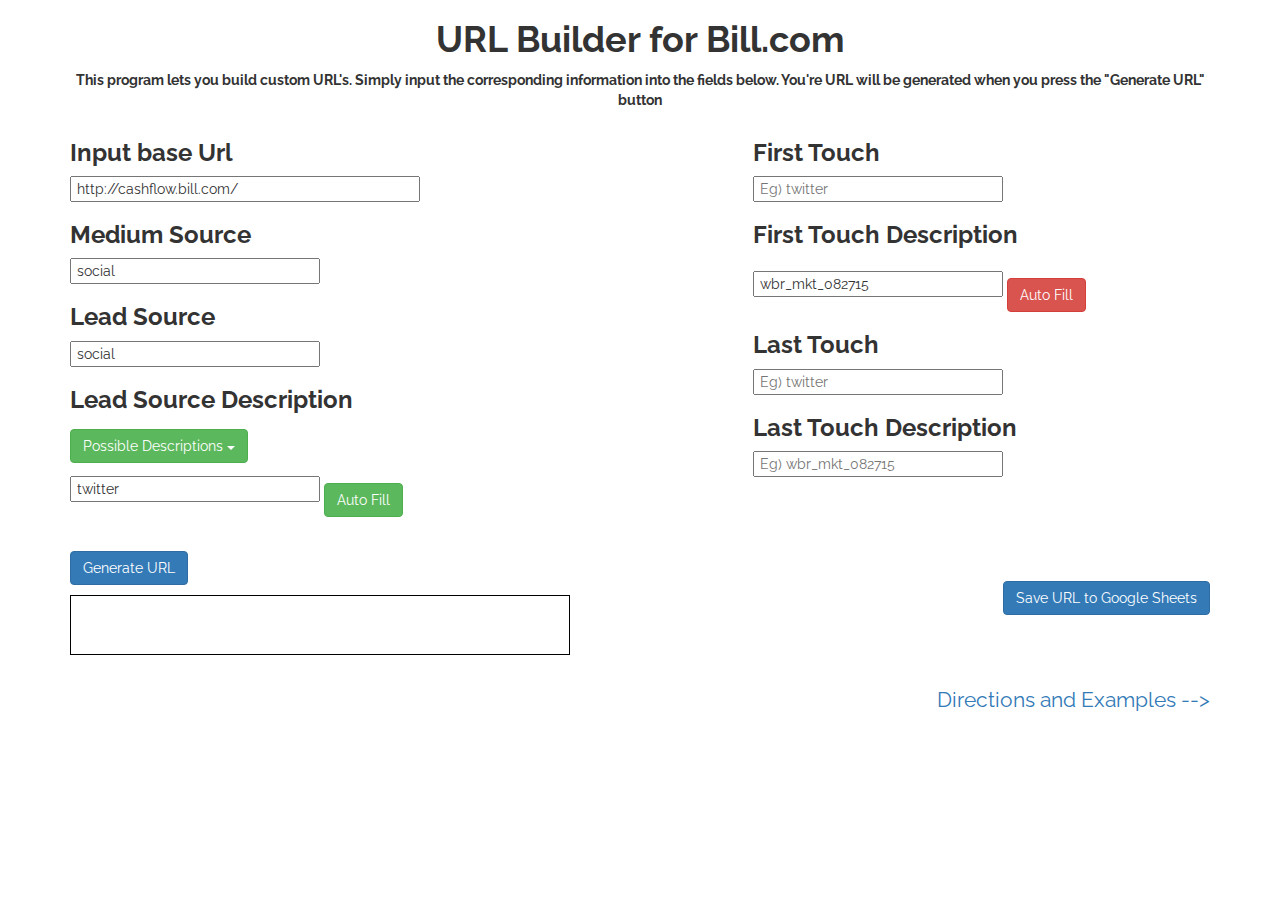
<file: index.html>
<html>
<head>
<title>Url builder</title>
	<link rel="stylesheet" href="https://maxcdn.bootstrapcdn.com/bootstrap/3.3.5/css/bootstrap.min.css">
   	<link href='http://fonts.googleapis.com/css?family=Raleway' rel='stylesheet' type='text/css'>
   	<link rel="stylesheet" href="style.css">
	<script src="https://ajax.googleapis.com/ajax/libs/jquery/1.11.3/jquery.min.js"></script>
	<script src="https://maxcdn.bootstrapcdn.com/bootstrap/3.3.5/js/bootstrap.min.js"></script>
	<script type="text/javascript" src="builder.js"></script>
</head>
<body>
<div class="container">
	<div id="header">
		<h1>URL Builder for Bill.com</h1>
		<p>This program lets you build custom URL's. Simply input the corresponding 
			information into the fields below. You're URL will be generated when you press
			the "Generate URL" button</p>
	</div>
	<div class="row">
		<div class="col-md-7">
			<h3 class="headerFont">Input base Url</h3>
			<form name="baseUrl">
		      <input id="baseUrl" type="text" name="baseType" placeholder="Eg) http://cashflow.bill.com.html"value="http://cashflow.bill.com/"> 
		    </form>
		    <h3 class="headerFont">Medium Source</h3>
			<form name="medium">
		    	<input type="text" name="mediumType" placeholder="Eg) social" value="social">
		    </form>
		    <h3 class="headerFont">Lead Source</h3>
		    <form name="leadSource">
		    	<input type="text" name="leadSourceType" placeholder="Eg) social" value="social">
		    </form>
		    <h3 class="headerFont">Lead Source Description</h3>
		    <form name="leadSourceDesc">
		    	<div class="dropdown" id="descriptionDropdown">
	    		  <button class="btn btn-success dropdown-toggle" type="button" data-toggle="dropdown">Possible Descriptions
	    		  <span class="caret"></span></button>
	    		  <ul class="dropdown-menu">
	    		    <li><a onClick="chooseValue('twitter')">twitter</a></li>
	    		    <li><a onClick="chooseValue('facebook')">facebook</a></li>
	    		    <li><a onClick="chooseValue('googleplus')">googleplus</a></li>
			    <li><a onClick="chooseValue('linkedin')">linkedin</a></li>
	    		    <li><a onClick="chooseValue('linkedin_ad')">linkedin_ad</a></li>
	    		    <li><a onClick="chooseValue('facebook_ad')">facebook_ad</a></li>
	    		    <li><a onClick="chooseValue('twitter_ad')">twitter_ad</a></li>
	    		  </ul>
	    		</div>
		    	<input type="text" name="leadSourceDescType" id="leadSourceDescType" placeholder="Eg) twitter" value="twitter">
		    	<button type="button" class="btn btn-success" onClick="fillTouch()">Auto Fill</button>
		    </form>
		</div>
		<div class="col-md-5">
		    <h3 class="headerFont">First Touch</h3>
		    <form name="firstTouch">
		    	<input type="text" name="firstTouchType" id="firstTouchType" placeholder="Eg) twitter">
		    </form>
		    <h3 class="headerFont">First Touch Description</h3>
		    <form name="firstTouchDesc">
		    	<input type="text" name="firstTouchDescType" id="firstTouchDescType" placeholder="Eg) wbr_mkt_082715" value="wbr_mkt_082715">
		    	<button type="button" class="btn btn-danger" onClick="fillDescription()">Auto Fill</button>
		    </form>
		    <h3 class="headerFont">Last Touch</h3>
		    <form name="lastTouch">
		    	<input type="text" name="lastTouchType" id="lastTouchType" placeholder="Eg) twitter">
		    </form>
		    <h3 class="headerFont">Last Touch Description</h3>
		    <form name="lastTouchDesc">
		    	<input type="text" name="lastTouchDescType" id="lastTouchDescType" placeholder="Eg) wbr_mkt_082715">
		    </form>
		</div>
	</div>


    <button type="button" class="btn btn-primary" onClick="generateUrl()">Generate URL</button>
    <a type="button" class="btn btn-primary" id="saveButton" href="https://docs.google.com/forms/d/1YFedNijBP4uTnJ9bcpIofxUHUu-O7ajxENjf0sogObg/viewform?usp=send_form" target="_blank">Save URL to Google Sheets</a>


   	<div id="outputBox"></div>
<!--    	<input type="text" name="outputField" id="outputField" style="overflow: auto; width= 200px; height=100px;"> -->
<div style="overflow: auto; width:500px; height:60px;" id="outputField"></div>

<span class="descriptionText"><a href="direction.html">Directions and Examples --></a></span>
</div>
</body>
</html>
</file>
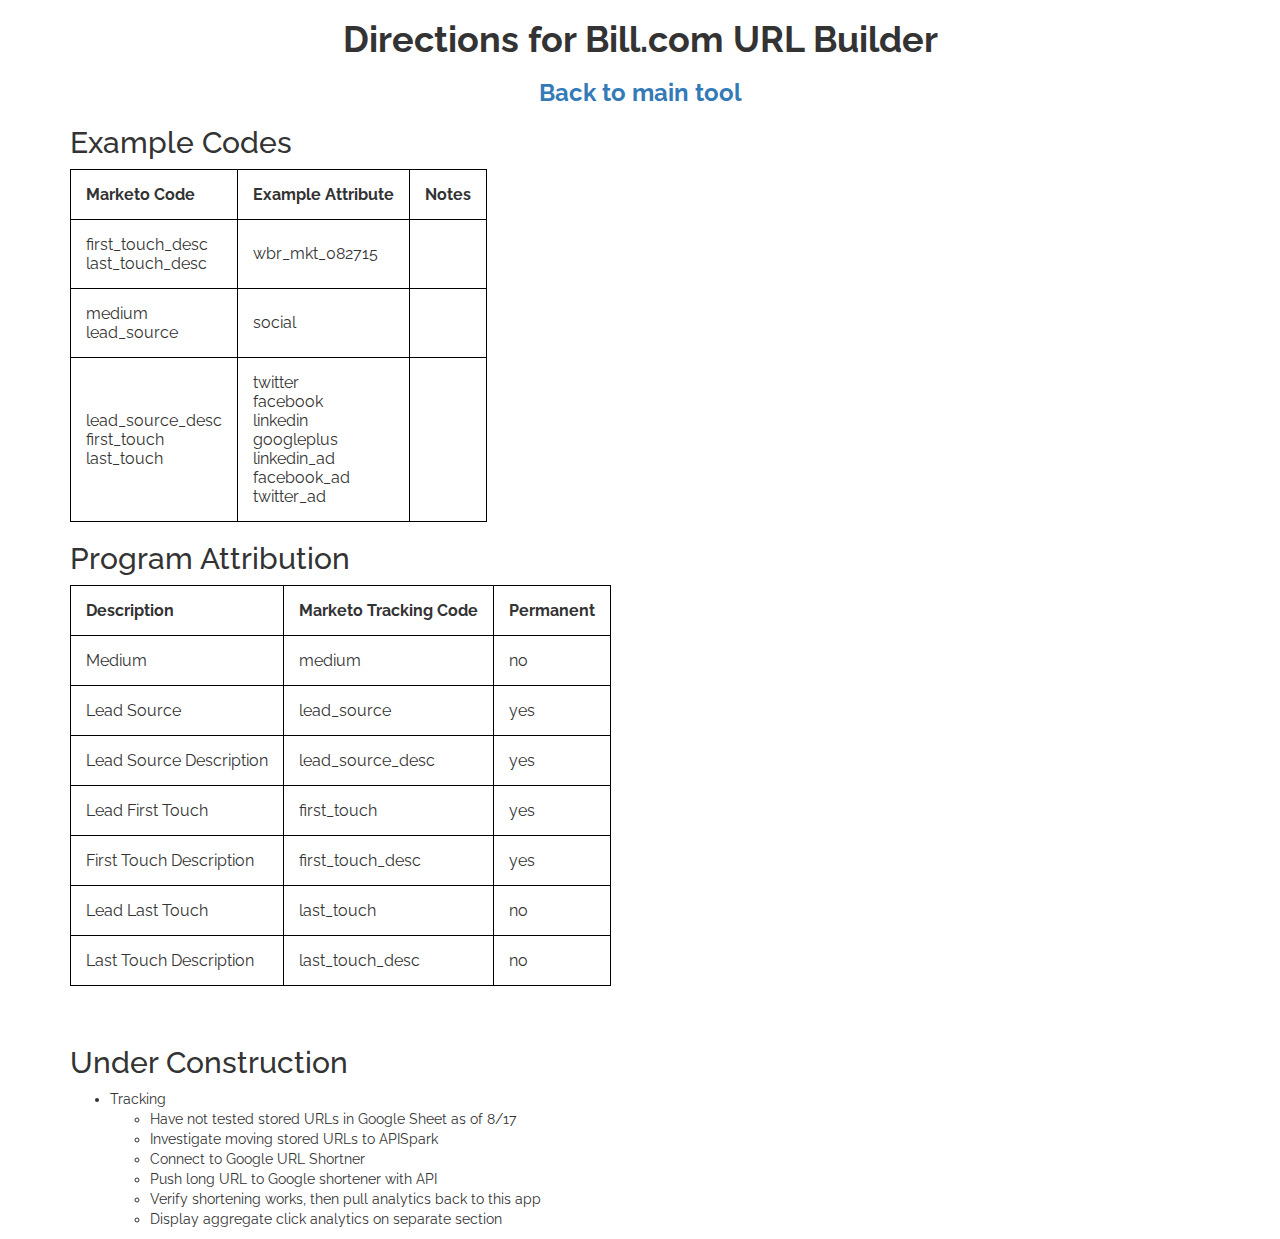
<file: direction.html>
<html>
<head>
<title>Directions for Url builder</title>
	<link rel="stylesheet" href="https://maxcdn.bootstrapcdn.com/bootstrap/3.3.5/css/bootstrap.min.css">
   	<link href='http://fonts.googleapis.com/css?family=Raleway' rel='stylesheet' type='text/css'>
   	<link rel="stylesheet" href="style.css">
	<script src="https://ajax.googleapis.com/ajax/libs/jquery/1.11.3/jquery.min.js"></script>
	<script src="https://maxcdn.bootstrapcdn.com/bootstrap/3.3.5/js/bootstrap.min.js"></script>
	<script type="text/javascript" src="builder.js"></script>

	<style>
	  table, th, td {
	  border: 1px solid black;
	  }
	  th, td {
	  padding: 15px;
	  }
	  </style>

</head>
<body>
<div class="container">
	<div id="header">
	  <h1>Directions for Bill.com URL Builder</h1>
	  <h3 style="font-weight: bold;"><a href="index.html">Back to main tool</a>
	    </h3>
	</div>
	
	<h2> Example Codes</h2>
	<table>
	  <tr><th>Marketo Code</th><th>Example Attribute</th><th>Notes</th></tr>
	  <tr><td>first_touch_desc <br>
	      last_touch_desc</br></td>
	    <td>wbr_mkt_082715</td>
	    <td></td>
	  </tr>
	  <tr>
	    <td>medium<br>lead_source</td>
	    <td>social</td>
	    <td></td>
	  </tr>
	  <tr>
	    <td>lead_source_desc<br>first_touch<br>last_touch</td>
	    <td>twitter<br>facebook<br> linkedin<br>
	      googleplus<br>linkedin_ad<br>facebook_ad<br>twitter_ad
	    </td>
	    <td> </td>
	  </tr>
	  
	  </table>

	<h2>Program Attribution</h2>
	<table>
	  <tr>
	    <th>Description</th><th>Marketo Tracking Code</th><th>Permanent</th>
	  </tr>
	  <tr>
	    <td>Medium</td><td>medium</td><td>no</td>
	  </tr>
	  <tr>
	    <td>Lead Source</td><td>lead_source</td><td>yes</td>
	  </tr>
	  <tr>
	    <td>Lead Source Description</td><td>lead_source_desc</td><td>yes</td>
	  </tr>
	  <tr>
	    <td>Lead First Touch</td><td>first_touch</td><td>yes</td>
	  </tr>
	  <tr>
	    <td>First Touch Description</td><td>first_touch_desc</td><td>yes</td>
	  </tr>
	  <tr>
	    <td>Lead Last Touch</td><td>last_touch</td><td>no</td>
	  </tr>
	  <tr>
	    <td>Last Touch Description</td><td>last_touch_desc</td><td>no</td>
	  </tr>
	</table>
	<br>
	</br>
	<h2>Under Construction</h2>
	<ul>
	  <li>Tracking  
	    <ul>
	      <li> Have not tested stored URLs in Google Sheet as of 8/17 </li>
	      <li>Investigate moving stored URLs to APISpark</li>
	    <li>Connect to Google URL Shortner </li>
	    <li>Push long URL to Google shortener with API </li>
	    <li>Verify shortening works, then pull analytics back to this app</li>
	    <li>Display aggregate click analytics on separate section</li>
	  </ul>
	  </li>
	  </ul>
		
</div>
</body>
</html>
</file>
<file: style.css>
body {
	font-family: 'Raleway', sans-serif;
}
input{
	width: 250px;
	padding-left: 5px;
	padding-right: 5px;
}
button {
	margin-top: 20px;
}

#header, h1 {
	text-align: center;
	font-weight: bold;
}

.headerFont {
	font-weight: bold;
}

#baseUrl {
	width: 350px;
}

#descriptionDropdown {
	margin-top: -14px;
}

#saveButton {
	float: right;
	margin-top: 50px;
	margin-bottom: 5px;
}

#outputField {
	margin-top: 10px;
	margin-bottom: 30px;
	border: 1px solid black;
	padding: 10px;
	white-space: nowrap;
}

.descriptionText {
	font-size: 150%;
	margin-bottom: 70px;
	float: right;
}
</file>
